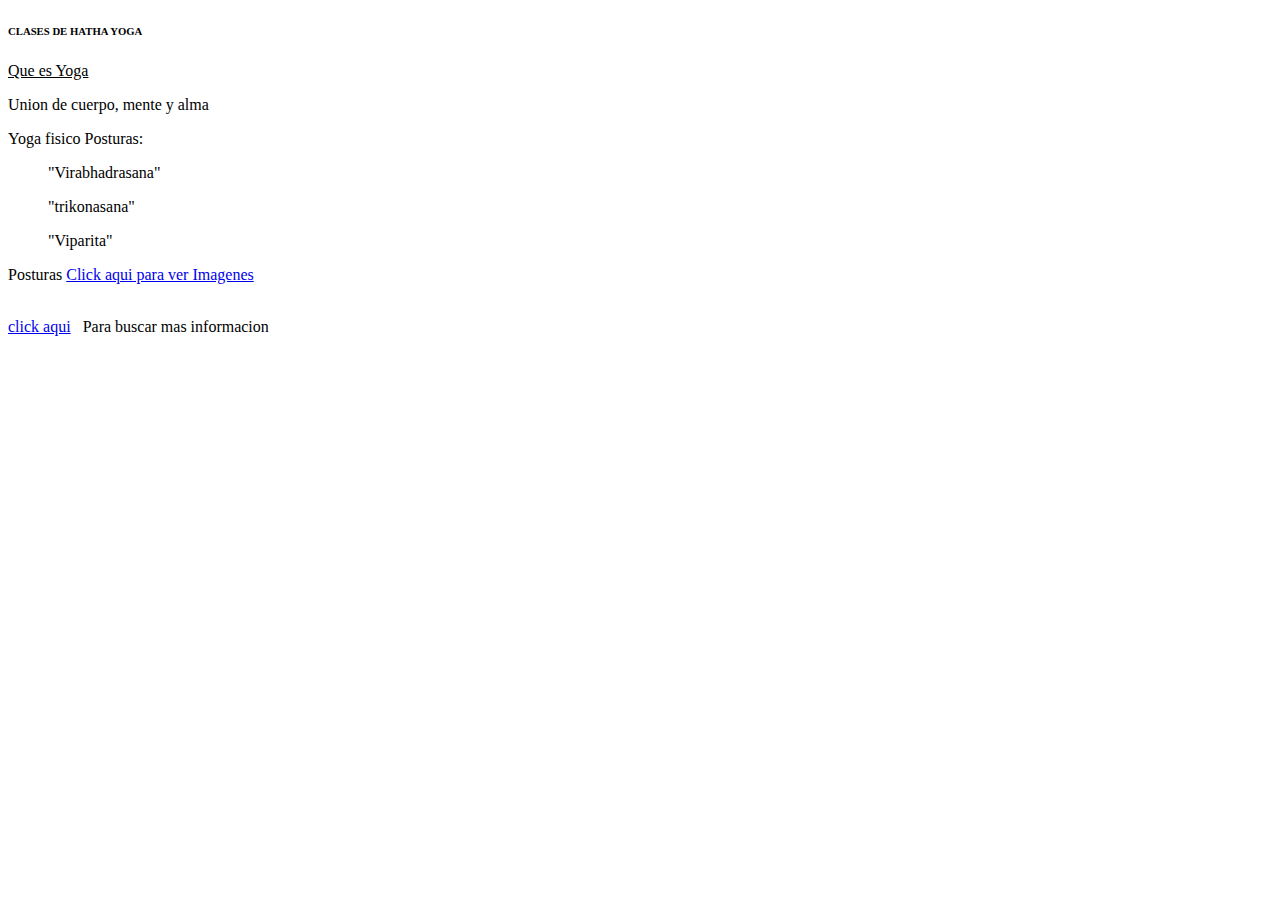
<file: index.html>
<!DOCTYPE html>
<html lang="es">
<head>
    <TItle>HATHA YOGA</TItle>

    <meta charset="UTF-8">
    <meta name="viewport" content="width=device-width, initial-scale=1.0">
    <meta http-equiv="X-UA-Compatible" content="ie=edge">
    <title>Document</title>
</head>
<body>

    <header> <H6>CLASES DE HATHA YOGA</H6> </header>
    <section> <ins>Que es Yoga</ins> </section>
    <p>Union de cuerpo, mente y alma</p>
    
  
       
    <article> <p>Yoga fisico Posturas:</p> 
        <ol>"Virabhadrasana"</ol> 
<ol>"trikonasana"</ol>            
     <ol>"Viparita"</ol>    
    <p>Posturas <a href="index2.html"> Click aqui para ver Imagenes</a>
    
    </article>

    <br>
    
<foote> <a href="https://es.wikipedia.org/wiki/Yoga">click aqui</a> &nbsp; </foote>Para buscar mas informacion
    

</body>
</html>
</file>
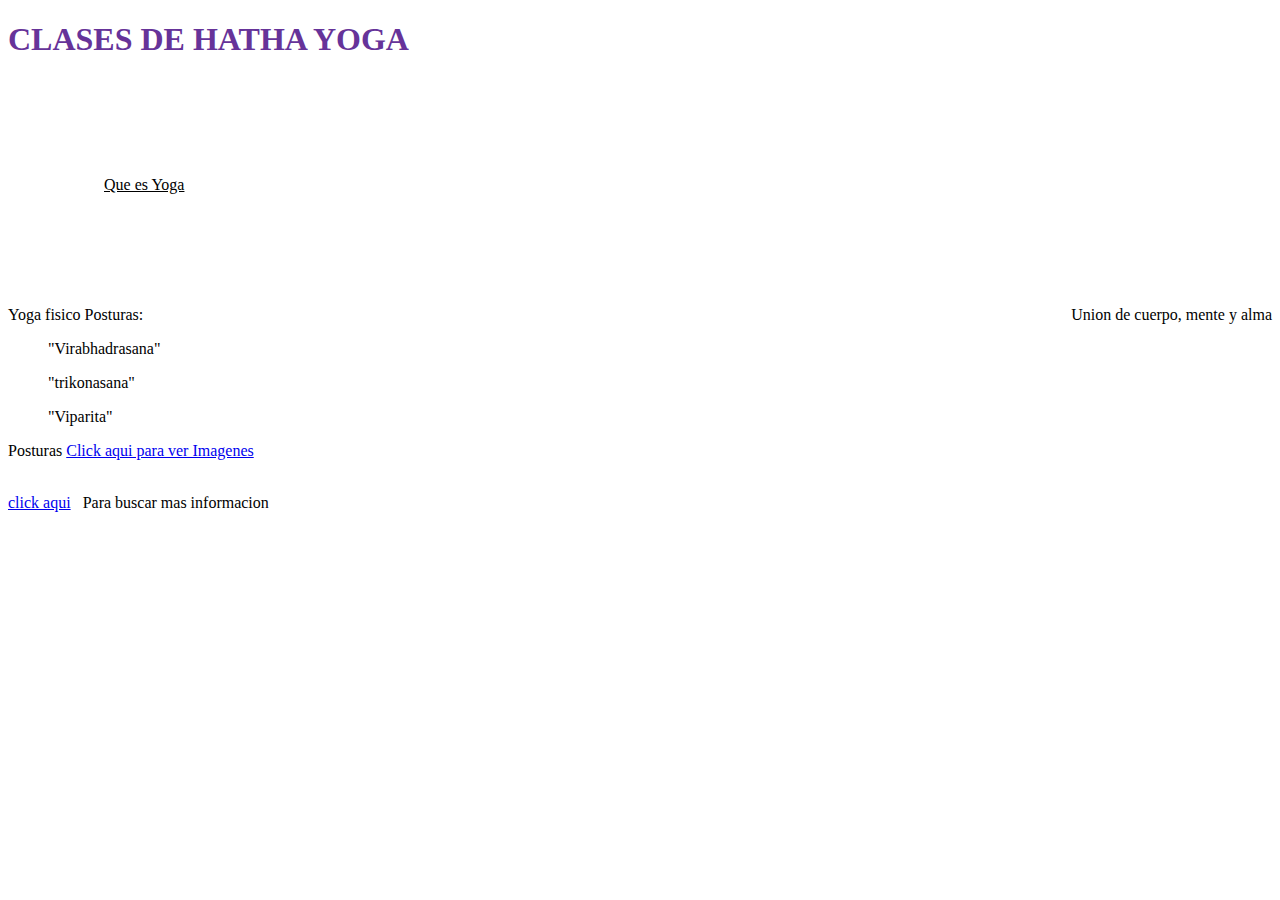
<file: mi-blog-master/index.html>
<!DOCTYPE html>
<html lang="es">
<head>
    <TItle>HATHA YOGA</TItle>

    <meta charset="UTF-8">
    <meta name="viewport" content="width=device-width, initial-scale=1.0">
    <meta http-equiv="X-UA-Compatible" content="ie=edge">
    <link rel="stylesheet" href="index.css">
    <title>Document</title>
</head>
<body>

    <header> <H1>CLASES DE HATHA YOGA</H1> </header>
    <section> <ins>Que es Yoga</ins> </section>
<div> <p>Union de cuerpo, mente y alma</p> </div>
    
  
       
    <article> <p>Yoga fisico Posturas:</p> 
        <ol>"Virabhadrasana"</ol> 
<ol>"trikonasana"</ol>            
     <ol>"Viparita"</ol>    
    <p>Posturas <a href="index2.html"> Click aqui para ver Imagenes</a>
    
    </article>

    <br>
    
<foote> <a href="https://es.wikipedia.org/wiki/Yoga">click aqui</a> &nbsp; </foote>Para buscar mas informacion
    

</body>
</html>
</file>
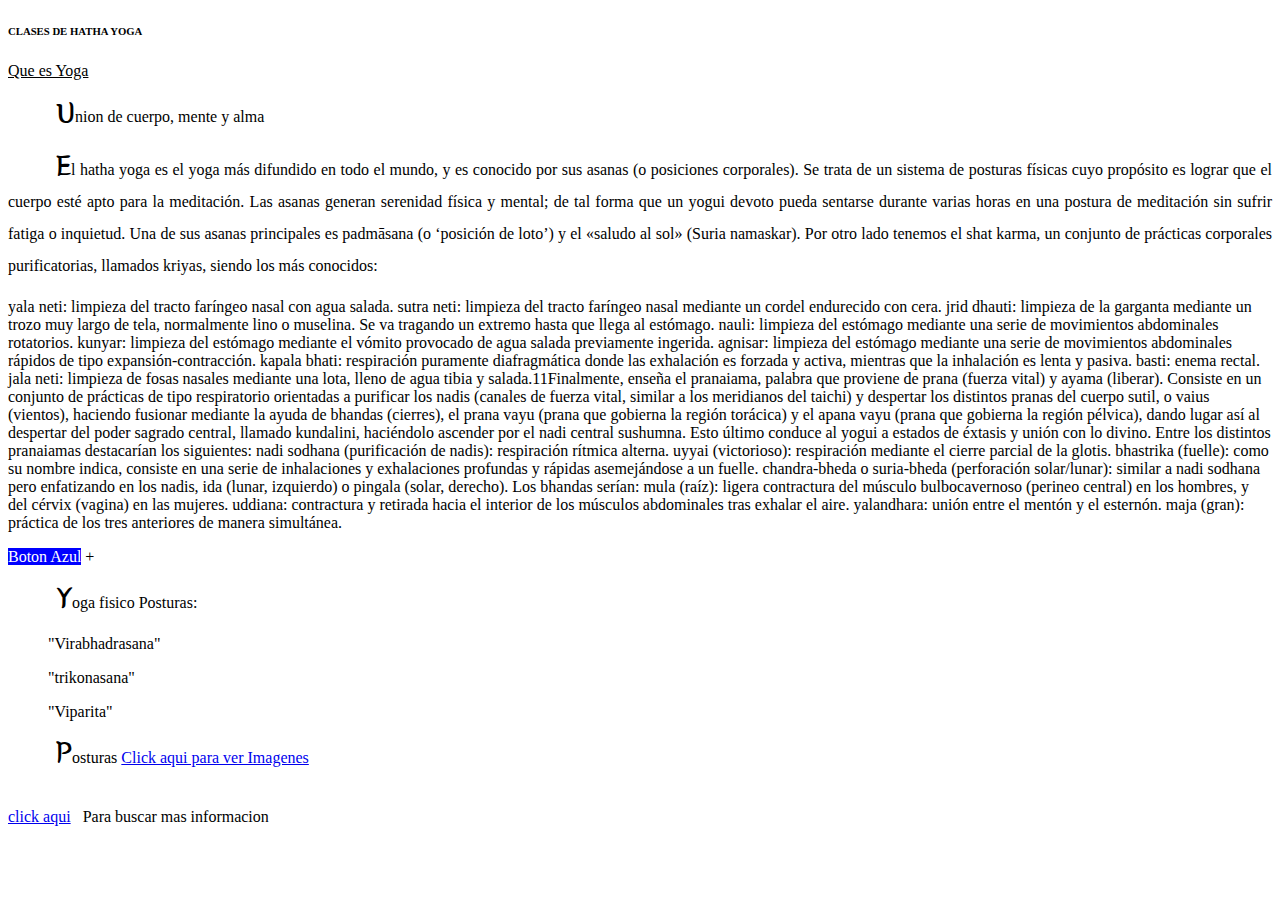
<file: mi-blog/index.html>
<!DOCTYPE html>
<html lang="es">
<head>
    <TItle>HATHA YOGA</TItle>

    <meta charset="UTF-8">
    <meta name="viewport" content="width=device-width, initial-scale=1.0">
    <meta http-equiv="X-UA-Compatible" content="ie=edge">
    <link rel="stylesheet" href="index.css">
    <link href="https://fonts.googleapis.com/css?family=Yeon+Sung&display=swap" rel="stylesheet">
 
    <title>Document</title>
    <div class="link"></div>
</head>
<body>

    <header> <H6>CLASES DE HATHA YOGA</H6> </header>
    <section> <ins>Que es Yoga</ins> </section>
    <p>Union de cuerpo, mente y alma</p>

<p>
    El hatha yoga es el yoga más difundido en todo el mundo, y es conocido por sus asanas (o posiciones corporales). Se trata de un sistema de posturas físicas cuyo propósito es lograr que el cuerpo esté apto para la meditación. Las asanas generan serenidad física y mental; de tal forma que un yogui devoto pueda sentarse durante varias horas en una postura de meditación sin sufrir fatiga o inquietud. Una de sus asanas principales es padmāsana (o ‘posición de loto’) y el «saludo al sol» (Suria namaskar).

Por otro lado tenemos el shat karma, un conjunto de prácticas corporales purificatorias, llamados kriyas, siendo los más conocidos:
<div>
yala neti: limpieza del tracto faríngeo nasal con agua salada.
sutra neti: limpieza del tracto faríngeo nasal mediante un cordel endurecido con cera.
jrid dhauti: limpieza de la garganta mediante un trozo muy largo de tela, normalmente lino o muselina. Se va tragando un extremo hasta que llega al estómago.
nauli: limpieza del estómago mediante una serie de movimientos abdominales rotatorios.
kunyar: limpieza del estómago mediante el vómito provocado de agua salada previamente ingerida.
agnisar: limpieza del estómago mediante una serie de movimientos abdominales rápidos de tipo expansión-contracción.
kapala bhati: respiración puramente diafragmática donde las exhalación es forzada y activa, mientras que la inhalación es lenta y pasiva.
basti: enema rectal.</div>
jala neti: limpieza de fosas nasales mediante una lota, lleno de agua tibia y salada.11​
Finalmente, enseña el pranaiama, palabra que proviene de prana (fuerza vital) y ayama (liberar). Consiste en un conjunto de prácticas de tipo respiratorio orientadas a purificar los nadis (canales de fuerza vital, similar a los meridianos del taichi) y despertar los distintos pranas del cuerpo sutil, o vaius (vientos), haciendo fusionar mediante la ayuda de bhandas (cierres), el prana vayu (prana que gobierna la región torácica) y el apana vayu (prana que gobierna la región pélvica), dando lugar así al despertar del poder sagrado central, llamado kundalini, haciéndolo ascender por el nadi central sushumna. Esto último conduce al yogui a estados de éxtasis y unión con lo divino.

Entre los distintos pranaiamas destacarían los siguientes:

nadi sodhana (purificación de nadis): respiración rítmica alterna.
uyyai (victorioso): respiración mediante el cierre parcial de la glotis.
bhastrika (fuelle): como su nombre indica, consiste en una serie de inhalaciones y exhalaciones profundas y rápidas asemejándose a un fuelle.
chandra-bheda o suria-bheda (perforación solar/lunar): similar a nadi sodhana pero enfatizando en los nadis, ida (lunar, izquierdo) o pingala (solar, derecho).
Los bhandas serían:

mula (raíz): ligera contractura del músculo bulbocavernoso (perineo central) en los hombres, y del cérvix (vagina) en las mujeres.
uddiana: contractura y retirada hacia el interior de los músculos abdominales tras exhalar el aire.
yalandhara: unión entre el mentón y el esternón.
maja (gran): práctica de los tres anteriores de manera simultánea. </p>

<a href="#" class="btnAzul">Boton Azul</a>
<a href="#" class="image" ></a>


    <span id ="mas">+
        <span id="hola">Hola</span>
    </span>



    <article> <p>Yoga fisico Posturas:</p> 
        <ol>"Virabhadrasana"</ol> 
<ol>"trikonasana"</ol>            
     <ol>"Viparita"</ol>    
    <p>Posturas <a href="index2.html"> Click aqui para ver Imagenes</a>
    
    </article>

    <br>
    
<foote> <a href="https://es.wikipedia.org/wiki/Yoga">click aqui</a> &nbsp; </foote>Para buscar mas informacion
    

</body>
</html>
</file>
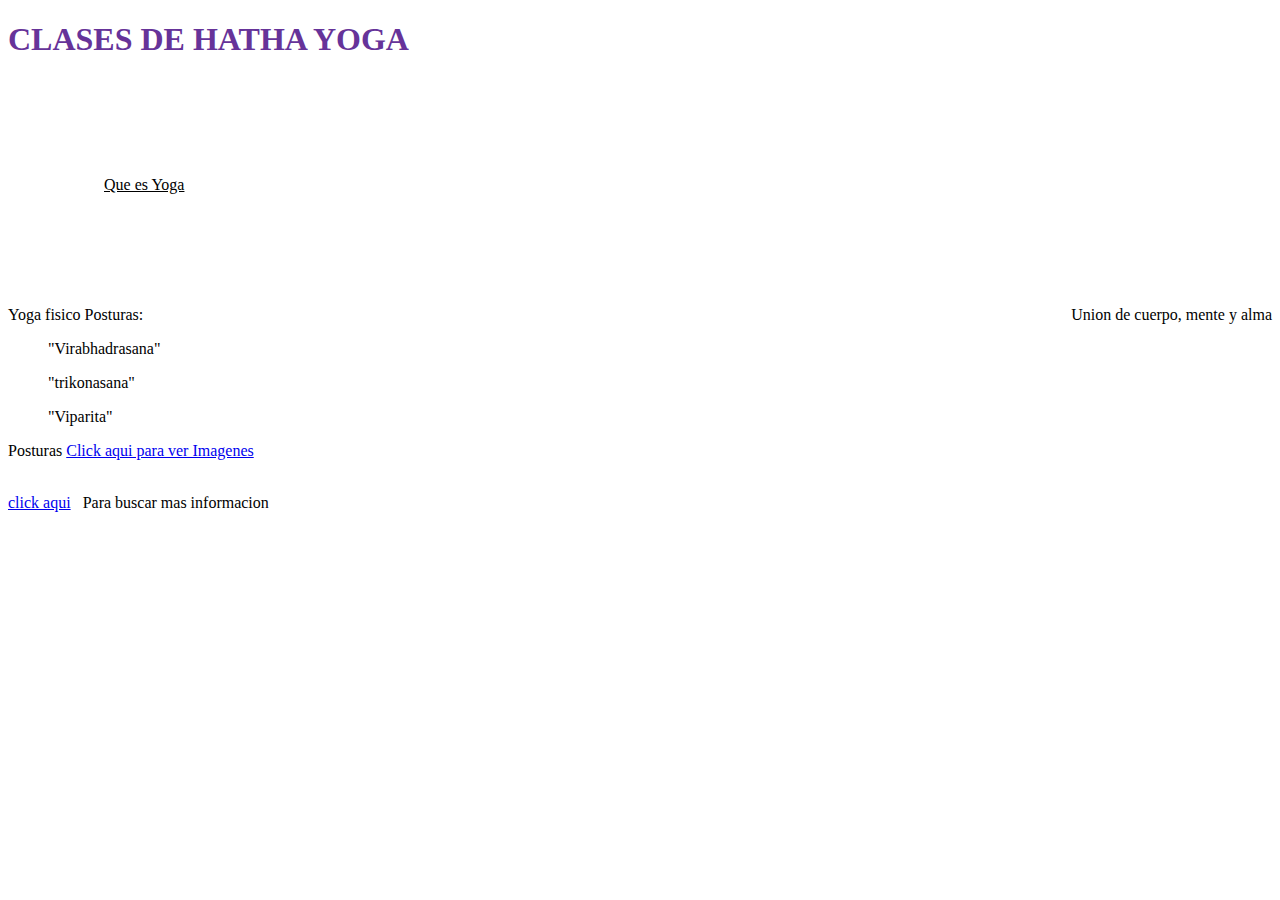
<file: mi-blog/mi-blog-master/index.html>
<!DOCTYPE html>
<html lang="es">
<head>
    <TItle>HATHA YOGA</TItle>

    <meta charset="UTF-8">
    <meta name="viewport" content="width=device-width, initial-scale=1.0">
    <meta http-equiv="X-UA-Compatible" content="ie=edge">
    <link rel="stylesheet" href="index.css">
    <title>Document</title>
</head>
<body>

    <header> <H1>CLASES DE HATHA YOGA</H1> </header>
    <section> <ins>Que es Yoga</ins> </section>
<div> <p>Union de cuerpo, mente y alma</p> </div>
    
  
       
    <article> <p>Yoga fisico Posturas:</p> 
        <ol>"Virabhadrasana"</ol> 
<ol>"trikonasana"</ol>            
     <ol>"Viparita"</ol>    
    <p>Posturas <a href="index2.html"> Click aqui para ver Imagenes</a>
    
    </article>

    <br>
    
<foote> <a href="https://es.wikipedia.org/wiki/Yoga">click aqui</a> &nbsp; </foote>Para buscar mas informacion
    

</body>
</html>
</file>
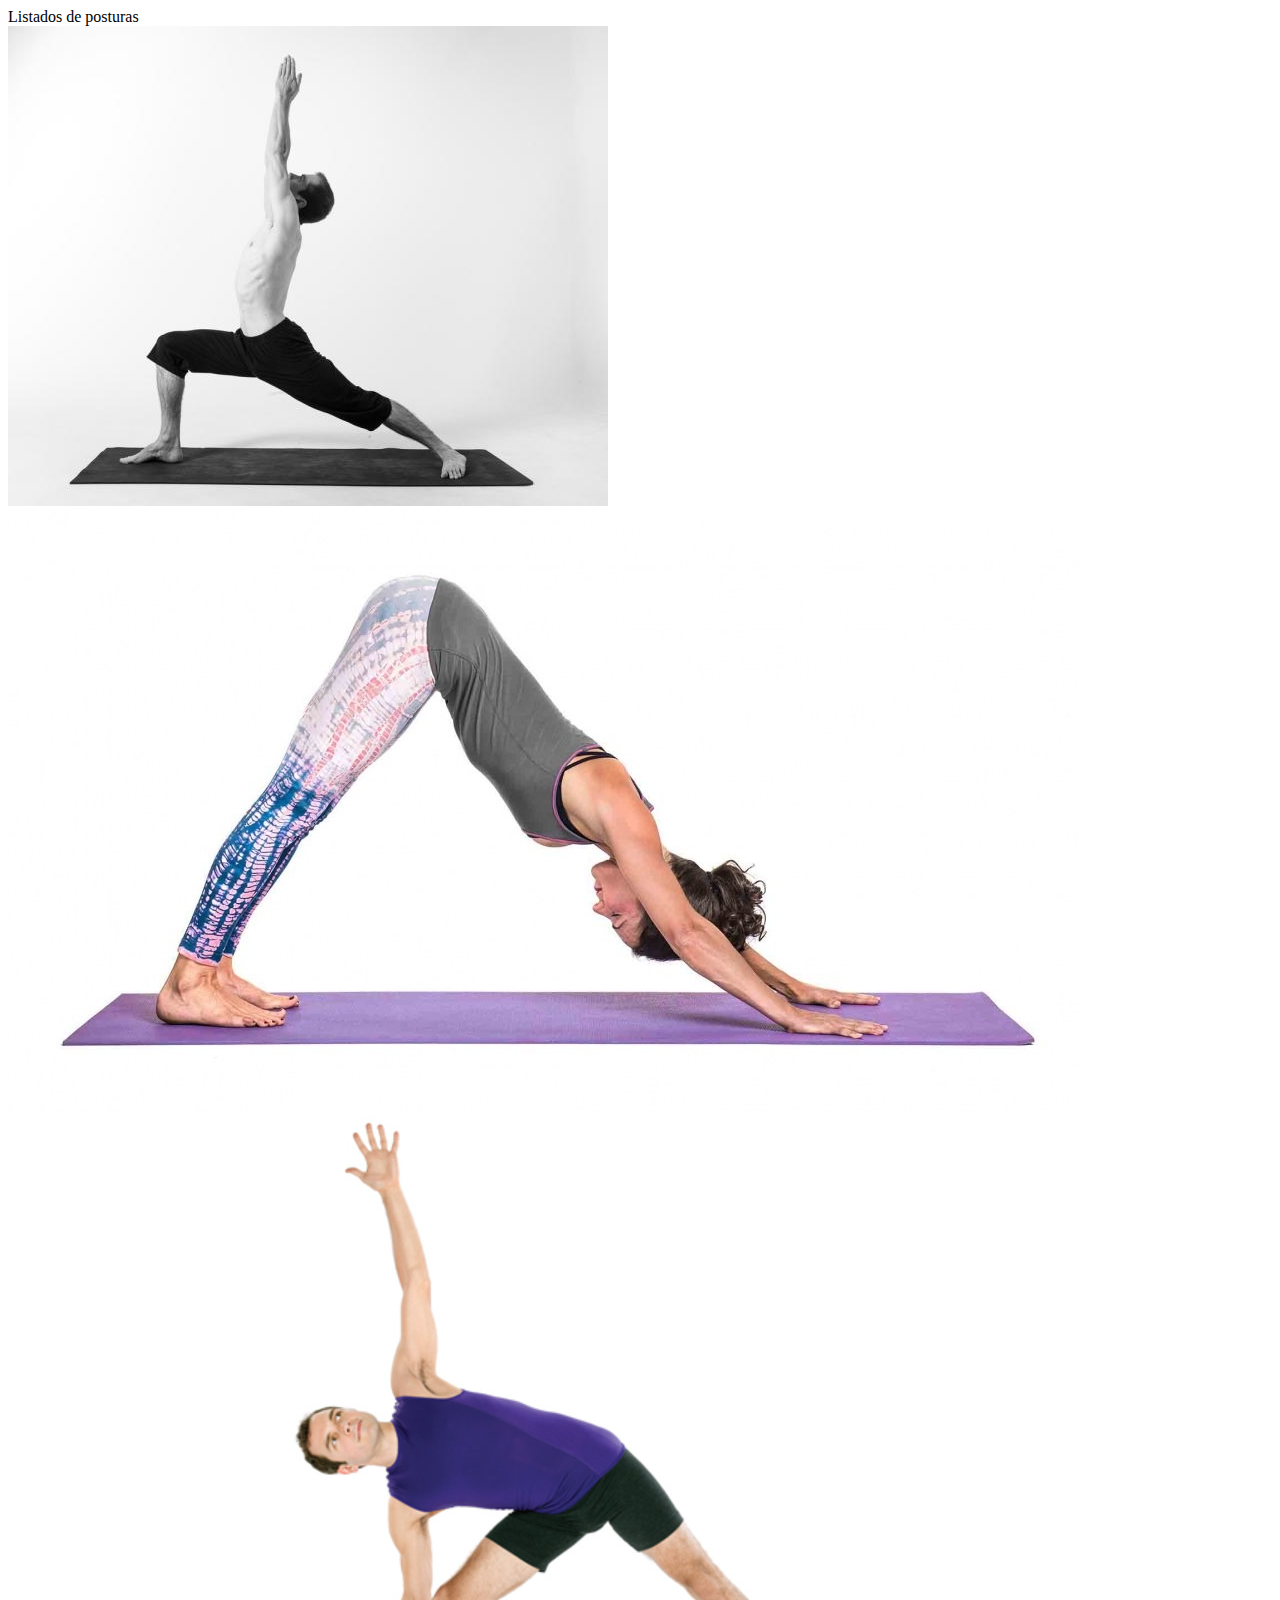
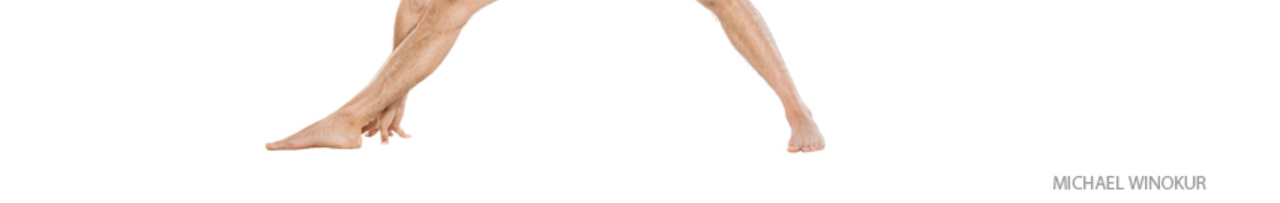
<file: index2.html>
<!DOCTYPE html>
<html lang="es">
<head>
    <title>Posturas Yoga</title>
    <meta charset="UTF-8">
    <meta name="viewport" content="width=device-width, initial-scale=1.0">
    <meta http-equiv="X-UA-Compatible" content="ie=edge">
    <title>Document</title>
</head>

<body>
    <header>
           Listados de posturas
         
    </header>
    <title>Guerrero 1</title>

    <img src="Guerrero1.jpg" alt="Virabhadrasana">
<title>Adho Mukha</title>
  <img src="adho.jpg" alt="Adho Mukha">
 
  <img src="triko.jpg" alt="Trikonasana">
  

</body>
</html>
</file>
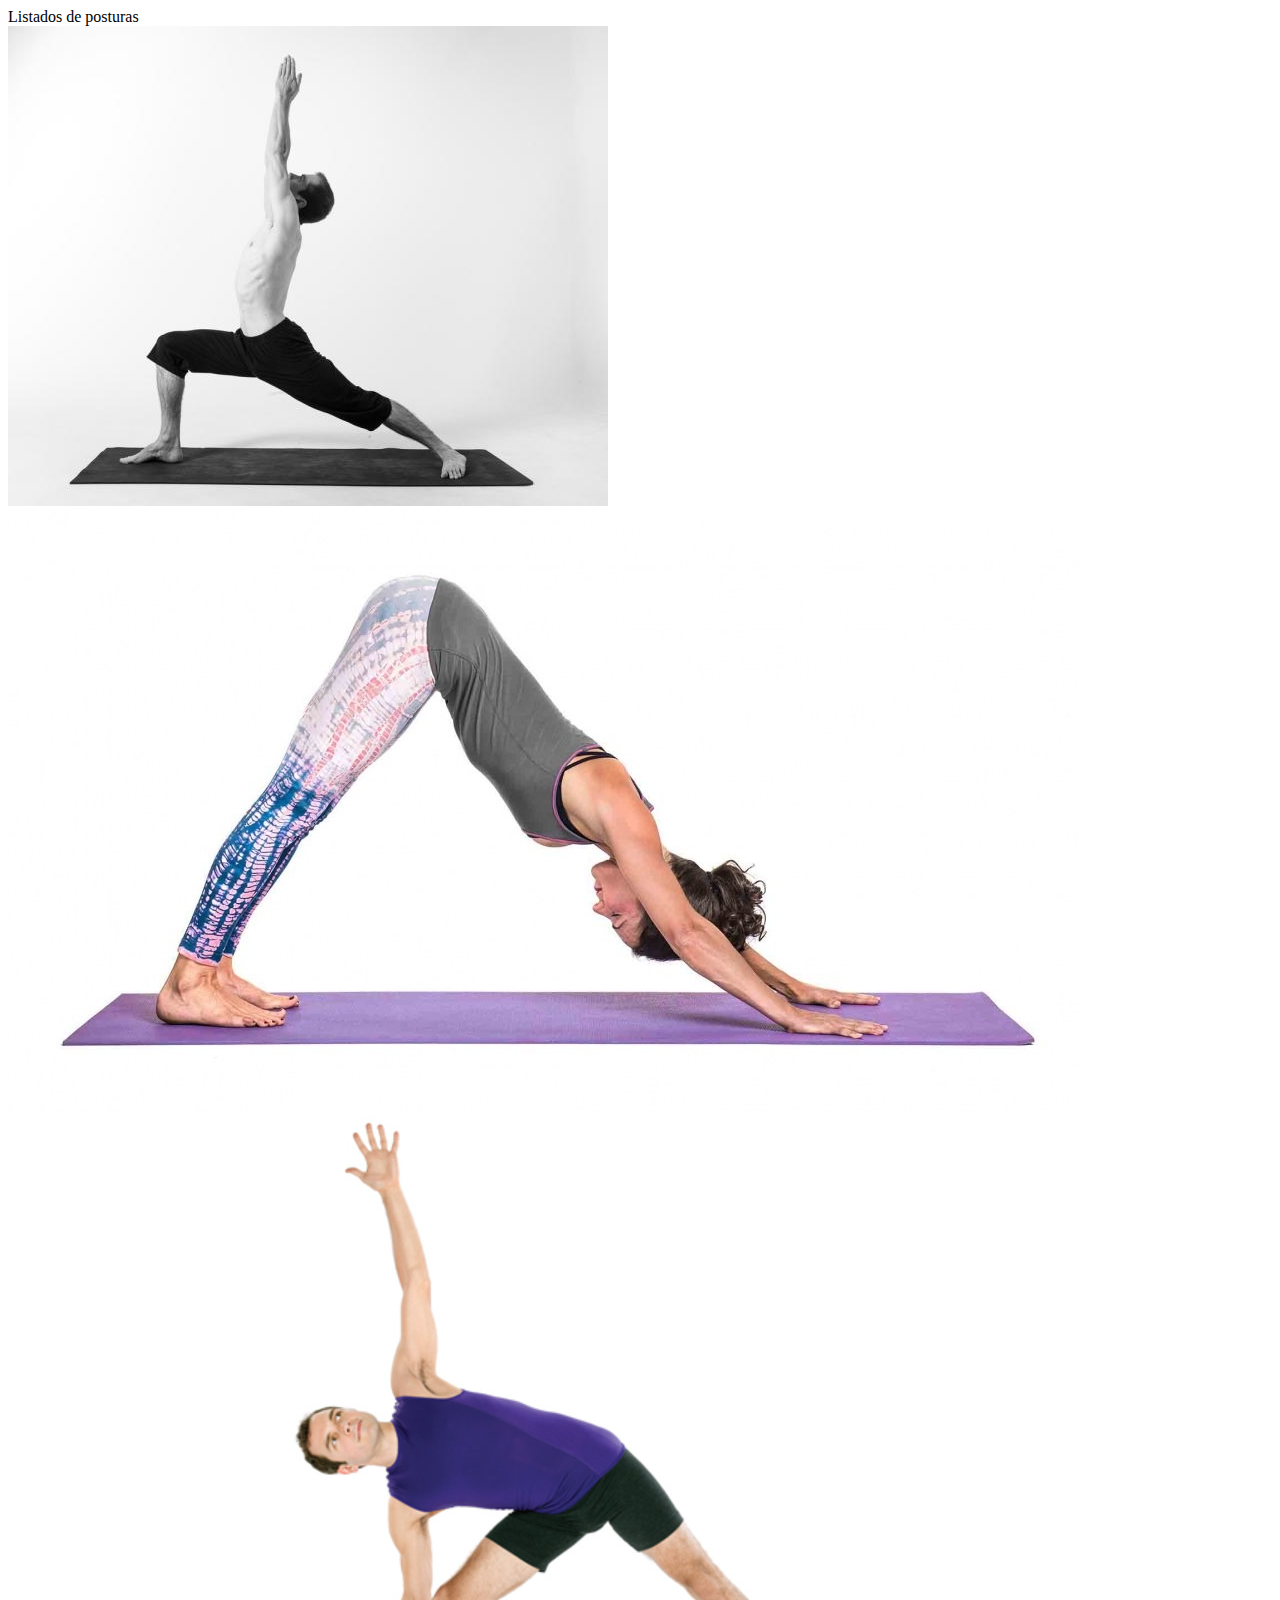
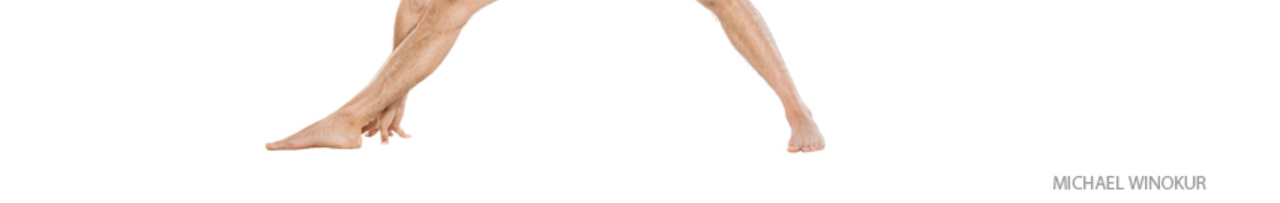
<file: mi-blog/index2.html>
<!DOCTYPE html>
<html lang="es">
<head>
    <title>Posturas Yoga</title>
    <meta charset="UTF-8">
    <meta name="viewport" content="width=device-width, initial-scale=1.0">
    <meta http-equiv="X-UA-Compatible" content="ie=edge">
    <title>Document</title>
</head>

<body>
    <header>
           Listados de posturas
         
    </header>
    <title>Guerrero 1</title>

    <img src="Guerrero1.jpg" alt="Virabhadrasana">
<title>Adho Mukha</title>
  <img src="adho.jpg" alt="Adho Mukha">
 
  <img src="triko.jpg" alt="Trikonasana">
  

</body>
</html>
</file>
<file: mi-blog-master/index.css>
header{
color: rebeccapurple;

}

section {position: float: left;
    padding: 6em  ;
}


div{
float: right;

;

}
</file>
<file: mi-blog/index.css>
#hola{
    display: none;
}

#mas:hover #hola {
    background-color: purple;
    display: inline; 
}

p

{
text-align: justify;
text-indent: 3em;
vertical-align: middle;
line-height: 2em;
}

div.p{
background: url(./adho.jpg) no-repeat left;
}

p:first-letter {

    text-transform: capitalize;
    font-size: 2em;
    text-decoration-style: solid;
    font-family: 'Yeon Sung', cursive;
  
    
 
}
a.btnAzul{
background: blue;
color: WHITE;
text-decoration: none;

}
</file>
<file: mi-blog/mi-blog-master/index.css>
header{
color: rebeccapurple;

}

section {position: float: left;
    padding: 6em  ;
}


div{
float: right;

;

}
</file>
